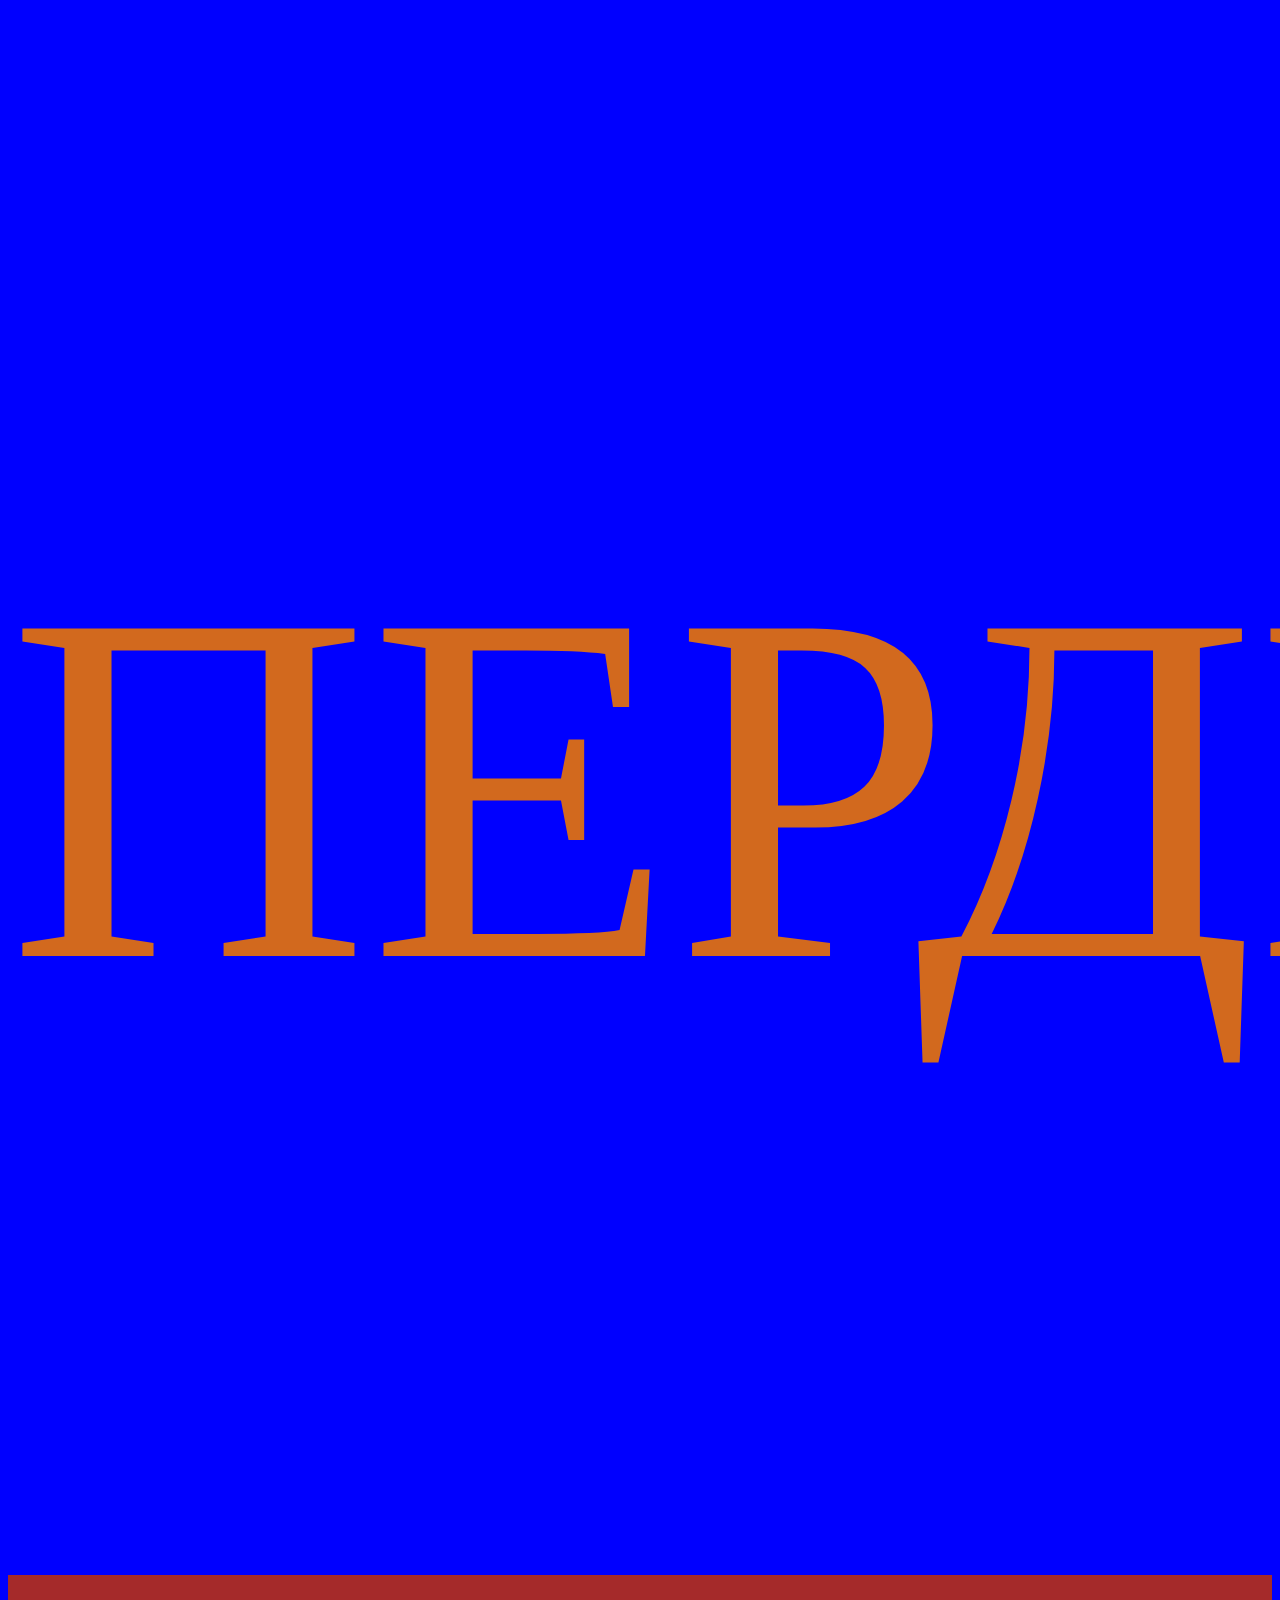
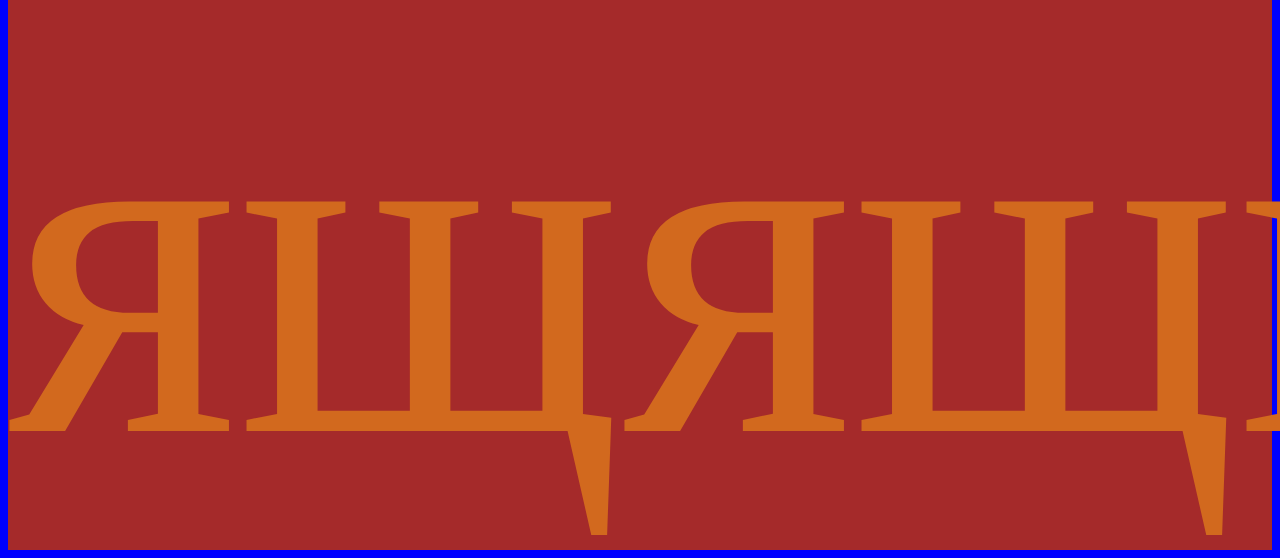
<file: 1.html>
<!DOCTYPE html>
<html lang="en">
<head>
    <meta charset="UTF-8">
    <meta name="viewport" content="width=device-width, initial-scale=1.0">
    <link rel="stylesheet" href="1.css">
    <title>Document</title>
</head>
<body>
    <p>ПЕРДЕТЬПЕРДЕТЬПЕРДЕТЬ</p>
    <script src="1.js"></script>
    <div>
        ящящщящящящящящящящящящ
    </div>
</body>
</html>
</file>
<file: 1.css>
body
{
    font-size: 500px;
    background-color: blue;
    color: chocolate;
}
div
{
    background-color: brown;
}
</file>
